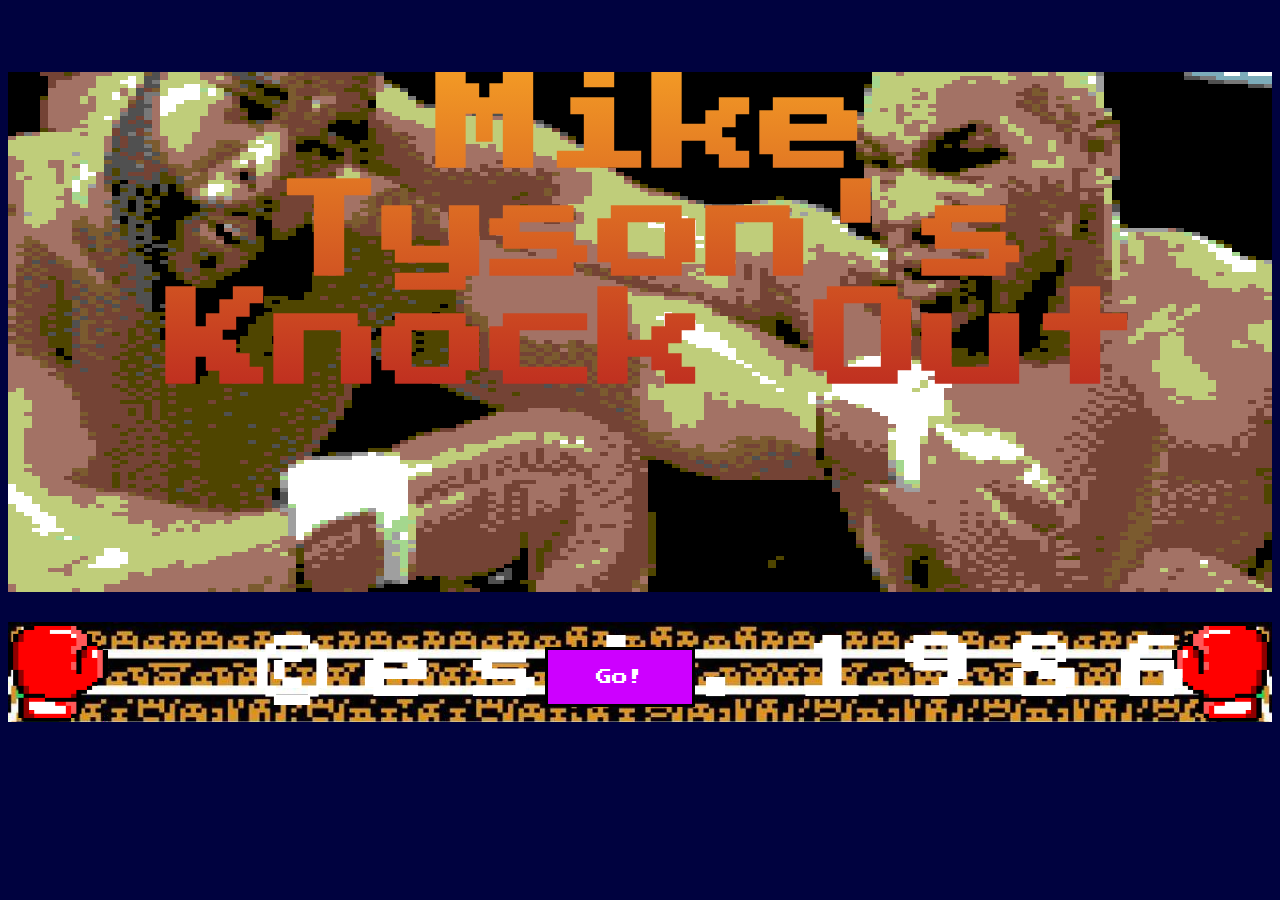
<file: index.html>
<!DOCTYPE html>
<html>
<head>
	<meta charset="utf-8">
	<title>Mike Tyson's Knock Out Main Page</title>
	<link rel="stylesheet" type="text/css" href="css/style.css">
	<link href="https://fonts.googleapis.com/css?family=Press+Start+2P" rel="stylesheet">
</head>
<body class="main">
<!-- title -->
	<div class="punchOut">
	<div class="heading">
		<h1>Mike Tyson's <br> Knock Out</h1>
		<div>
		<h2>
			<span>&copy;</span>
			<span>e</span>
			<span>s</span>
			<span>t</span>
			<span>.</span>
			<span>1</span>
			<span>9</span>
			<span>8</span>
			<span>6</span>
		</h2>
	</div>
	</div>
	</div>
<!-- information buttons -->
	<div class="buttons1">
		<img id="left" src="images/boxing-glove-left.png" height="100px" width="100px">
		<button id="join">
			<a href="game-page.html">Go!</a>
		</button>
		<img id="right" src="images/boxing-glove-right.png" height="100px" width="100px">
		<script type="text/javascript" src="js/main.js"></script>
	</div>
</body>
</html>
</file>
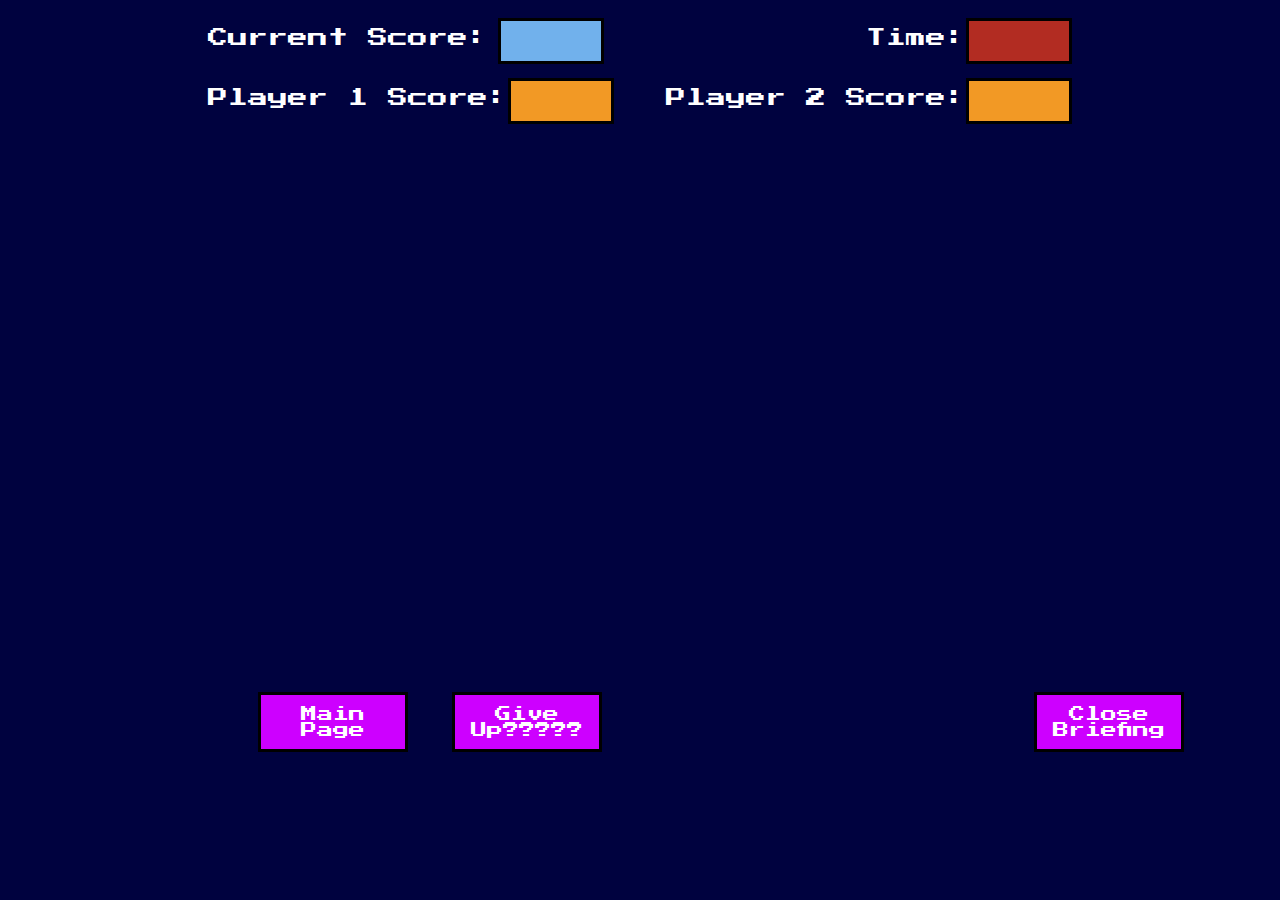
<file: game-page.html>
<!DOCTYPE html>
<html>
<head>
	<meta charset="utf-8">
	<title>Mike Tyson's Knock Out</title>
	<link rel="stylesheet" type="text/css" href="css/style.css">
	<link href="https://fonts.googleapis.com/css?family=Press+Start+2P" rel="stylesheet">

</head>
<body>
<!-- scoreboards -->
	<div class="boards">
		<p class="score-p">Current Score:</p>
		<div id="score-board"></div>
		<!-- <p class="player-p">Round:</p>
		<div id="player"></div> -->
		<div id="timer"></div>
		<p class="time-p">Time:</p>
		<p class="score-p1">Player 1 Score: </p>
		<div id="p1score"></div>
		<div id="p2score"></div>
		<p class="score-p2">Player 2 Score: </p>
	</div>
<!-- gameboard -->
	<canvas id="game-board">
	</canvas>
<!-- bottom buttons -->
	<div class="buttons">
		<button>
			<a href="index.html">Main Page</a>
		</button>
		<button id="giveUp">Give Up?????</button>
		<!-- <button id="reset">Restart Game</button> -->
		<button id="start">Start Game</button>
		<button id="nextRound">Next Round</button>
		<button id="instruction">Close Briefing</button>
	</div>
<!-- sound effects -->
	<audio id="punch">
		<source src="audio/punch.ogg" type="audio/ogg">
	</audio>
	<audio id="boxing">
		<source src="audio/boxing.ogg" type="audio/ogg">
	</audio>
	<audio id="intro">
		<source src="audio/introduction.ogg" type="audio/ogg">
	</audio>
	<audio id="win">
		<source src="audio/you-win.ogg" type="audio/ogg">
	</audio>
	<audio id="game-over">
		<source src="audio/game-over.ogg" type="audio/ogg">
	</audio>
	<audio id="rematch">
		<source src="audio/rematch.ogg" type="audio/ogg">
	</audio>
	<audio id="round-start">
		<source src="audio/round-start.ogg" type="audio/ogg">
	</audio>
	<audio id="its-time">
		<source src="audio/its-time.ogg" type="audio/ogg">
	</audio>
	<!-- <div class="alert">Round over, Player 2's Turn</div> -->
	<script type="text/javascript" src="js/app.js"></script>
</body>
</html>
</file>
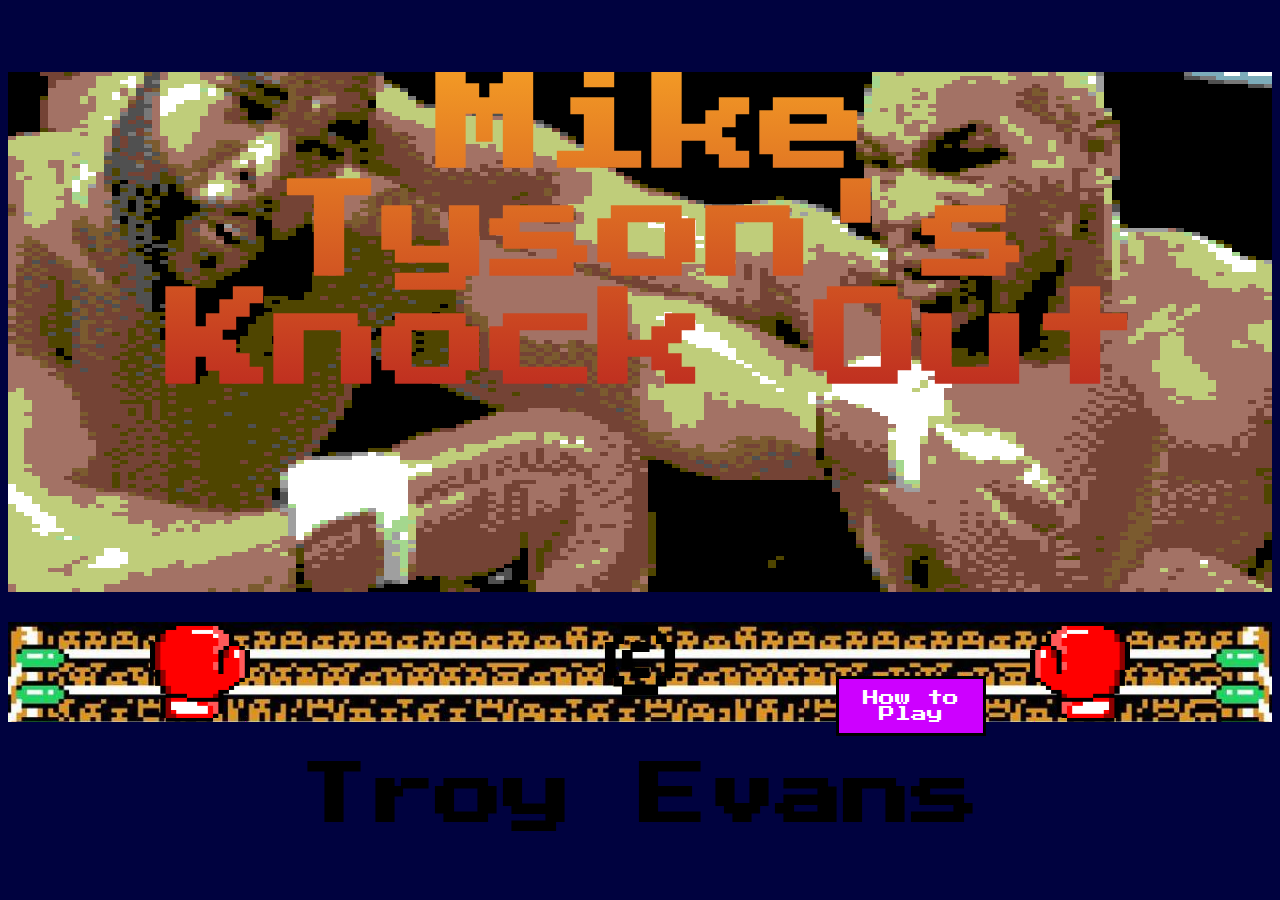
<file: main-page.html>
<!DOCTYPE html>
<html>
<head>
	<meta charset="utf-8">
	<title>Mike Tyson's Knock Out Main Page</title>
	<link rel="stylesheet" type="text/css" href="css/style.css">
	<link href="https://fonts.googleapis.com/css?family=Press+Start+2P" rel="stylesheet">
</head>
<body class="main">
<!-- title -->
	<div class="punchOut">
	<div class="heading">
		<h1>Mike Tyson's <br> Knock Out</h1>
		<div>
		<h2>&copy;<br><br> Troy Evans</h2>
	</div>
	</div>
	</div>
<!-- information buttons -->
	<div class="buttons1">
		<img src="images/boxing-glove-left.png" height="100px" width="100px">
		<button id="reset">Reset the Game</button>
		<button id="start">Start Game</button>
		<button id="nextRound">Next Round</button>
		<button id="instruction">How to Play</button>
		<img src="images/boxing-glove-right.png" height="100px" width="100px">
	</div>
</body>
</html>
</file>
<file: css/style.css>
/*background image*/
html {
	background-color: #00023F;
}

.punchOut {
	height: 520px;
	background: url('../images/mr-t-vs-mike-tyson.png');
	background-repeat: no-repeat;
	background-position: center;
}

/*title of game @ main landing page*/
h1 {
	font-family: "Press Start 2P";
	text-align: center;
	font-size: 108px;
	padding-left: 25px;
	background: -webkit-linear-gradient(#F29925, #BE2C20);
  -webkit-background-clip: text;
  -webkit-text-fill-color: transparent;
}

h2 {
	font-family: "Press Start 2P";
	text-align: center;
	font-size: 68px;
	margin: 230px;
}

h2 span {
	font-family: "Press Start 2P";
	color: #fff;
	background: #F29925;
	padding: 10px 20px;
	display: table-cell;
	box-shadow: inset 0 0 5px rgba(0,0,0,.3) , 0 5px 0 #ccc;
	animation: animate .5s infinite;
}

/*@keyframes animate {
	0% {
		transform: translateY(0px);
		box-shadow: inset 0 0 5px rgba(0,0,0,.3) , 0 5px 0 #ccc, 0 15px 5px rgba(0,0,0,.0);
	}

	50% {
	 	transform: translateY(-20px);
	}s

	100% {
 		transform: translateY(0px);
 	}
}

h2 span:nth-child(1){
	animation-delay: .2s;
}

h2 span:nth-child(2){
	animation-delay: .4s;
}

h2 span:nth-child(3){
	animation-delay: .6s;
}

h2 span:nth-child(4){
	animation-delay: .8s;
}

h2 span:nth-child(5){
	animation-delay: 1.0s;
}

h2 span:nth-child(6){
	animation-delay: 1.2s;
}

h2 span:nth-child(7){
	animation-delay: 1.4s;
}

h2 span:nth-child(8){
	animation-delay: 1.6s;
}

h2 span:nth-child(9){
	animation-delay: 1.8s;
}*/

.heading {
	height: 200px;
}

/*scoreboard*/
.boards{
	display: block;
}

.score-p {
	float: left;
	color: white;
	text-align: center;
	font-size: 20px;
	font-family: "Press Start 2P";
	margin-left: 200px;
}

#score-board {
	float: left;
	padding-top: 10px;
	border: 3px solid black;
	background-color: #71B1EC;
	color: white;
	height: 30px;
	width: 100px;
	margin-top: 10px;
	margin-left: 10px;
	text-align: center;
	font-size: 20px;
	font-family: "Press Start 2P";
}

#player {
	float: left;
	padding-top: 10px;
	border: 3px solid black;
	background-color: #71B1EC;
	color: white;
	height: 30px;
	width: 100px;
	margin-top: 10px;
	margin-left: 10px;
	text-align: center;
	font-size: 20px;
	font-family: "Press Start 2P";
}

.player-p {
	float: left;
	color: white;
	text-align: center;
	font-size: 20px;
	font-family: "Press Start 2P";
	margin-left: 70px;
}

#p1score {
	float: left;
	padding-top: 10px;
	border: 3px solid black;
	background-color: #F29925;
	color: white;
	height: 30px;
	width: 100px;
	margin-top: 10px;
	text-align: center;
	font-size: 20px;
	font-family: "Press Start 2P";
}

.score-p1 {
	color: white;
	margin-left: 200px;
	clear: both;
	float: left;
	font-size: 20px;
	font-family: "Press Start 2P";
}

#p2score {
	margin-right: 200px;
	float: right;
	padding-top: 10px;
	border: 3px solid black;
	background-color: #F29925;
	color: white;
	height: 30px;
	width: 100px;
	margin-top: 10px;
	text-align: center;
	font-size: 20px;
	font-family: "Press Start 2P";
}

.score-p2 {
	color: white;
	float: right;
	font-size: 20px;
	font-family: "Press Start 2P";
}


.time-p {
	float: right;
	color: white;
	text-align: center;
	font-size: 20px;
	font-family: "Press Start 2P";
}

#timer {
	float: right;
	padding-top: 10px;
	border: 3px solid black;
	background-color: #B22C22;
	color: white;
	height: 30px;
	width: 100px;
	margin-top: 10px;
	margin-right: 200px;
	text-align: center;
	font-size: 20px;
	font-family: "Press Start 2P";
}

/*Game Board*/
canvas {
	padding-top: 10px;
	margin-left: 200px;
	padding-bottom: 50px;
	height: 500px;
	width: 1000px;
}

/*alert boxes*/
#instructions {
	width: 725px;
	padding: 20px;
	background-color: #8DA5EA;
	color: white;
	font-family: "Press Start 2P";
	font-size: 16px;
	margin-bottom: 15px;
	border: 3px solid black;
	margin: 0 auto;
}

/*closing alert boxes*/
.closebtn {
	margin-left: 15px;
	color: white;
	font-family: "Press Start 2P";
	float: right;
	font-size: 22px;
	cursor: pointer;
	transition: 0.3s;
}

.closebtn:hover {
	color: red;
}

/*buttons*/
.buttons {
	margin-left: 250px;
}

.buttons1 {
	margin-top: 30px;
	height: 100px;
	background: url('../images/ring.png');
	background-repeat: no-repeat;
	background-size: cover;
	text-align: center;
}

button {
	background-color: #CD00FF;
	border: 3px solid black;
	margin: 0 auto;
	height: 60px;
	width: 150px;
	margin: 0 40px 0 0;
	color: white;
	font-family: "Press Start 2P";
	font-size: 16px;
}

button:hover {
	opacity: .8;
}

a {
	text-decoration: none;
	color: white;
	font-family: "Press Start 2P";
	font-size: 16px;
}

#start {
	opacity: 0;
}

#nextRound {
	opacity: 0;
}

#message {
	margin-right: 0px;
}

#reset {
	opacity: 0;
}

#left {
	float: left;
}

#right {
	float: right;
}

#join {
	margin-top: 25px;
}

.alert {
	background-color: #CD00FF;
	border: 3px solid black;
	margin: 0 auto;
	height: 140px;
	width: 550px;
	margin-top: 40px;
	padding-top: 20px;
	color: white;
	font-family: "Press Start 2P";
	font-size: 40px;
	text-align: center;
}

//font for game alerts
@font-face {
    font-family: 'Press Start 2P';
    src: url('https://fonts.google.com/specimen/Press+Start+2P');
}

@media only screen 
  and (min-device-width: 414px) 
  and (max-device-width: 736px) 
  and (-webkit-min-device-pixel-ratio: 3)
  and (orientation: landscape) { 

canvas {
	padding-top: 10px;
	height: 350px;
	width: 700px;
}

#score-board {
	padding-top: 10px;
	border: 3px solid black;
	background-color: #71B1EC;
	color: white;
	height: 30px;
	width: 100px;
	text-align: center;
	font-size: 20px;
	font-family: "Press Start 2P";
}

#player {
	padding-top: 10px;
	border: 3px solid black;
	background-color: #71B1EC;
	color: white;
	height: 30px;
	width: 100px;
	text-align: center;
	font-size: 20px;
	font-family: "Press Start 2P";
}

#p1score {
	padding-top: 10px;
	border: 3px solid black;
	background-color: #F29925;
	color: white;
	height: 30px;
	width: 100px;
	text-align: center;
	font-size: 20px;
	font-family: "Press Start 2P";
}

#p2score {
	padding-top: 10px;
	border: 3px solid black;
	background-color: #F29925;
	color: white;
	height: 30px;
	width: 100px;
	text-align: center;
	font-size: 20px;
	font-family: "Press Start 2P";
}

#timer {
	padding-top: 10px;
	border: 3px solid black;
	background-color: #B22C22;
	color: white;
	height: 30px;
	width: 100px;
	text-align: center;
	font-size: 20px;
	font-family: "Press Start 2P";
}


}
*/
</file>
